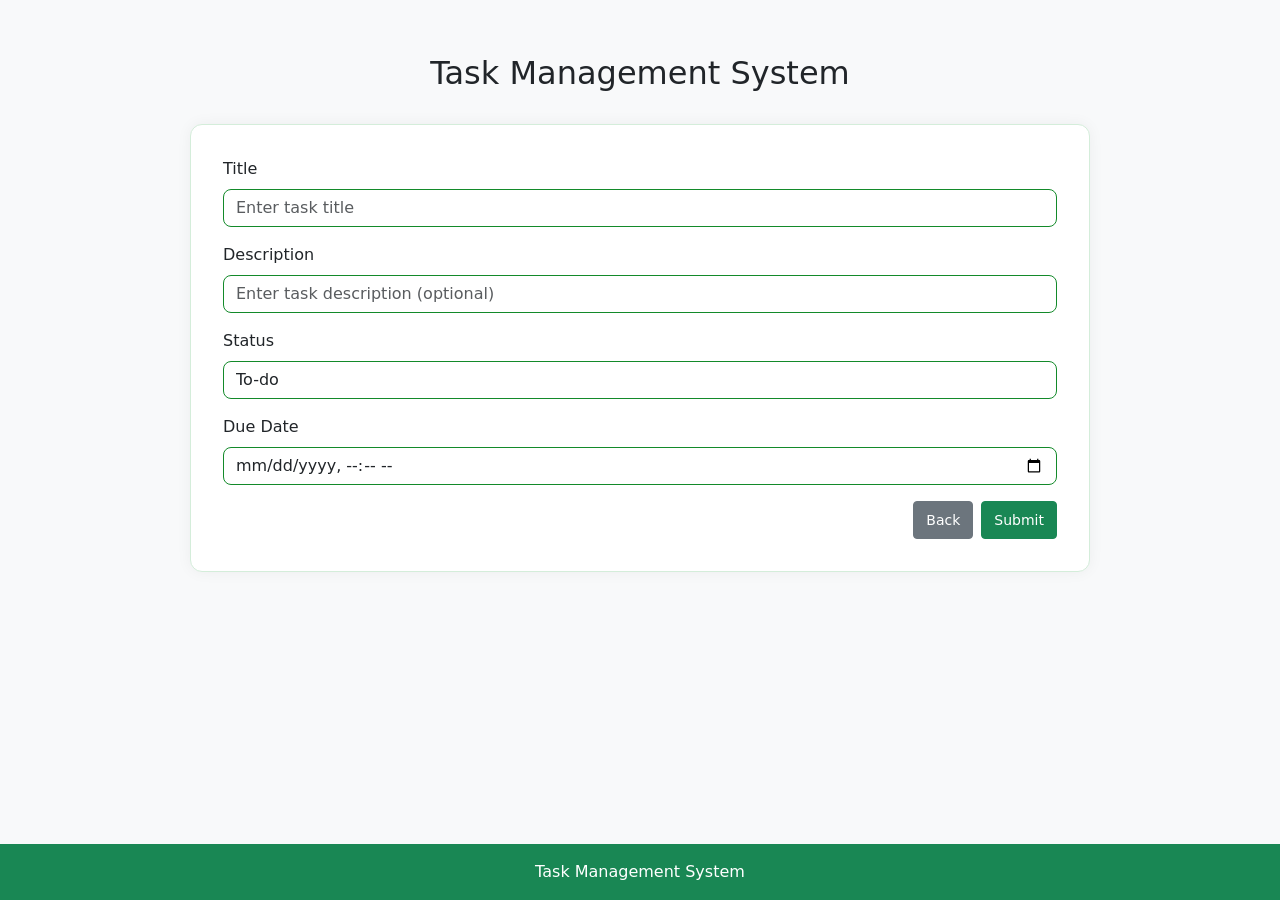
<file: task-management/src/main/resources/static/task-form.html>
<!doctype html>
<html lang="en">
<head>
    <meta charset="UTF-8">
    <meta name="viewport"
          content="width=device-width, user-scalable=no, initial-scale=1.0, maximum-scale=1.0, minimum-scale=1.0">
    <meta http-equiv="X-UA-Compatible" content="ie=edge">
    <link href="https://cdn.jsdelivr.net/npm/bootstrap@5.3.0/dist/css/bootstrap.min.css" rel="stylesheet">
    <link href="css/base.css" rel="stylesheet">
    <title>Task Form</title>
</head>
<body>

<div class="container">
<h2 class="text-center mt-4 mb-4">Task Management System</h2>
<form id="taskForm" class="needs-validation" novalidate>
    <div class="mb-3">
        <label for="title" class="form-label">Title</label>
        <input type="text" required minlength="3"
               placeholder="Enter task title"
               id="title" name="title"
               class="form-control">
        <div class="invalid-feedback">
            Title must be at least 3 characters.
        </div>
    </div>

    <div class="mb-3">
        <label for="description" class="form-label">Description</label>
        <input type="text"
               placeholder="Enter task description (optional)"
               id="description" name="description"
               class="form-control">
    </div>

    <div class="mb-3">
        <label for="status" class="form-label">Status</label>
        <select id="status" name="status" class="form-control">
            <option value="TODO">To-do</option>
            <option value="IN_PROGRESS">In Progress</option>
            <option value="DONE">Done</option>
        </select>
    </div>

    <div class="mb-3">
        <label for="dueDate" class="form-label">Due Date</label>
        <input type="datetime-local"
               id="dueDate"
               name="dueDate"
               class="form-control"
               required>
        <div class="invalid-feedback">
            Please select a valid due date.
        </div>
    </div>
    <div class="d-flex justify-content-end gap-2 mt-3">
        <a href="index.html" class="btn btn-secondary btn-sm">Back</a>
        <button type="button" id="submitButton" class="btn btn-success btn-sm">Submit</button>
    </div>
</form>
</div>

<footer class="footer mt-auto py-3 bg-success text-white text-center fixed-bottom">
    <span>Task Management System</span>
</footer>
<script src="https://cdn.jsdelivr.net/npm/bootstrap@5.3.0/dist/js/bootstrap.bundle.min.js"></script>
<script src="js/task-form.js"></script>
</body>
</html>
</file>
<file: task-management/src/main/resources/static/css/base.css>
body {
    min-height: 100vh;
    background-color: #f8f9fa;
    padding-top: 30px;
}

form#taskForm {
    max-width: 900px;
    margin: 2rem auto;
    background-color: #fff;
    border: 1px solid #d4edda;
    border-radius: 12px;
    padding: 2rem;
    box-shadow: 0 0 15px rgba(0, 0, 0, 0.05);
}

form#taskForm .form-label { font-weight: 500; }

form#taskForm .form-control {
    border: 1px solid #138a2a;
    border-radius: 8px;
}

form#taskForm .btn {
    display: inline-flex;
    align-items: center;
    justify-content: center;
    height: 38px;
    padding: 0.375rem 0.75rem;
}

.table-striped > tbody > tr:nth-of-type(odd) > * { background-color: #f0fdf4; }
.table-striped > tbody > tr:nth-of-type(even) > * { background-color: #e6f9ed; }
.table-hover tbody tr:hover > * { background-color: #d1f7d9; }

#task-table th, #task-table td { border-color: #c8e6c9; }

.dropdown-menu { background-color: #fff; }
.dropdown-menu .dropdown-item { color: #212529; }
.dropdown-menu .dropdown-item:hover { background-color: #e6f4ea; color: #212529; }
.dropdown-menu .dropdown-item.text-danger:hover { background-color: #f8d7da; color: #842029; }
</file>
